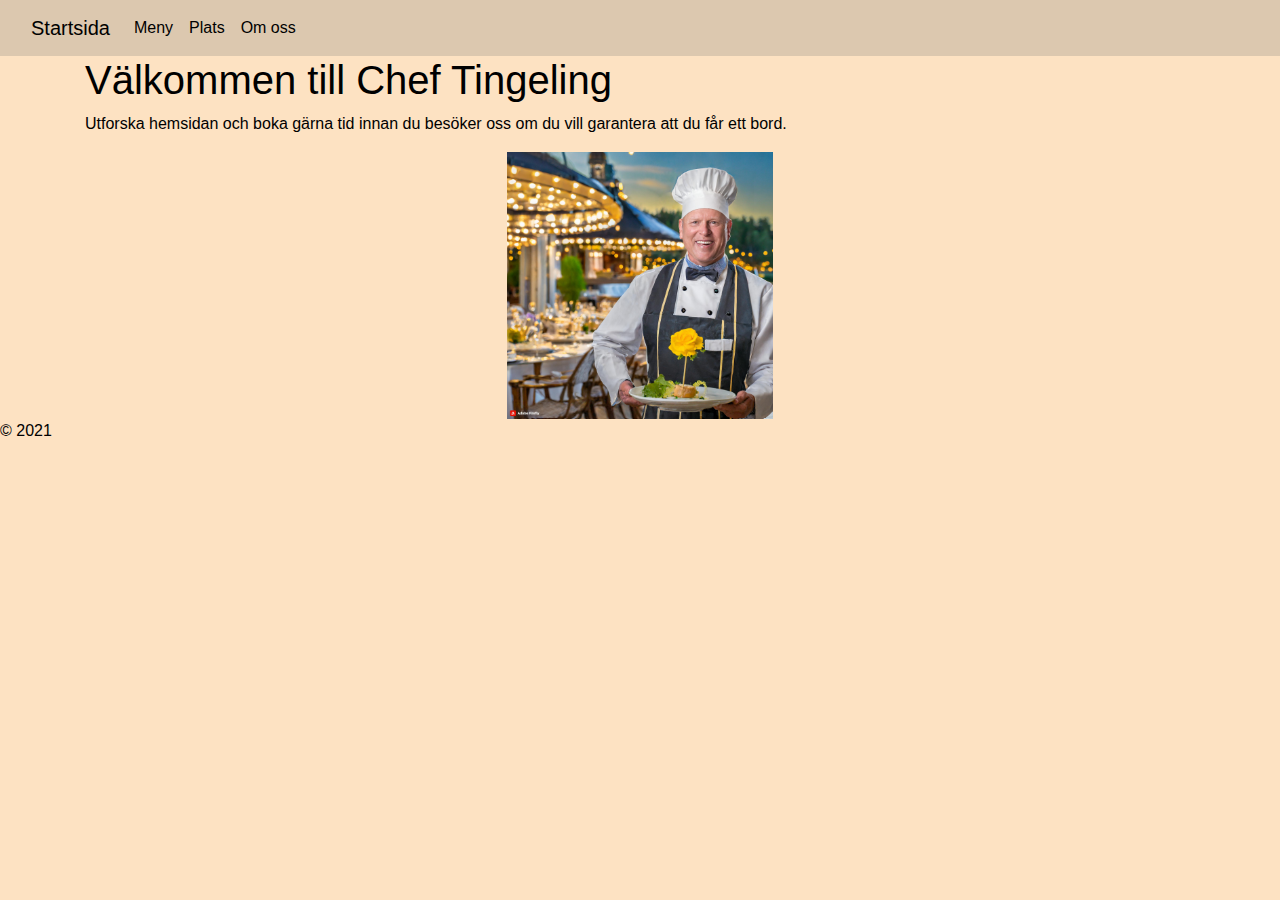
<file: index.html>
<!DOCTYPE html>
<html lang="en">
<head>
    <meta charset="UTF-8">
    <meta name="viewport" content="width=device-width, initial-scale=1.0">
    <title>Startsida</title>
    <link
      rel="stylesheet"
      href="https://cdn.jsdelivr.net/npm/bootstrap@4.4.1/dist/css/bootstrap.min.css"
      integrity="sha384-Vkoo8x4CGsO3+Hhxv8T/Q5PaXtkKtu6ug5TOeNV6gBiFeWPGFN9MuhOf23Q9Ifjh"
      crossorigin="anonymous"
    />
    <link rel="stylesheet" href="style.css"/>
</head>
<body>
    <header>
        <nav class="navbar navbar-expand-lg bg-body-tertiary">
          <div class="container-fluid">
            <a class="navbar-brand" href="index.html">Startsida</a>
            <button class="navbar-toggler" type="button" data-bs-toggle="collapse" data-bs-target="#navbarText" aria-controls="navbarText" aria-expanded="false" aria-label="Toggle navigation" >
              <span class="navbar-toggler-icon"></span>
            </button>
            <div class="collapse navbar-collapse" id="navbarText">
              <ul class="navbar-nav me-auto mb-2 mb-lg-0">
                <li class="nav-item">
                  <a class="nav-link active" aria-current="page" href="meny.html">Meny</a>
                </li>
                <li class="nav-item">
                  <a class="nav-link" href="plats.html">Plats</a>
                </li>
                <li class="nav-item">
                    <a class="nav-link" href="omoss.html">Om oss</a>
                  </li>
              </ul>
            </div>
          </div>
        </nav>
      </header>
    
      <main>


        <div class="container text-center">
          <div class="col">
            <div class="row">
              <h1>Välkommen till Chef Tingeling</h1>
              <p>Utforska hemsidan och boka gärna tid innan du besöker oss om du vill garantera att du får ett bord.</p>
            </div>
          </div>
        </div>

        <div class="container text-center">
          <div class="row">
            <div class="col">
              <img src="mrstrid.png" class="img-fluid"
            </div>
          </div>
        </div>
      </main>
    
    
    <footer>
        <p>© 2021</p>
      </footer>
</body>
</html>
</file>
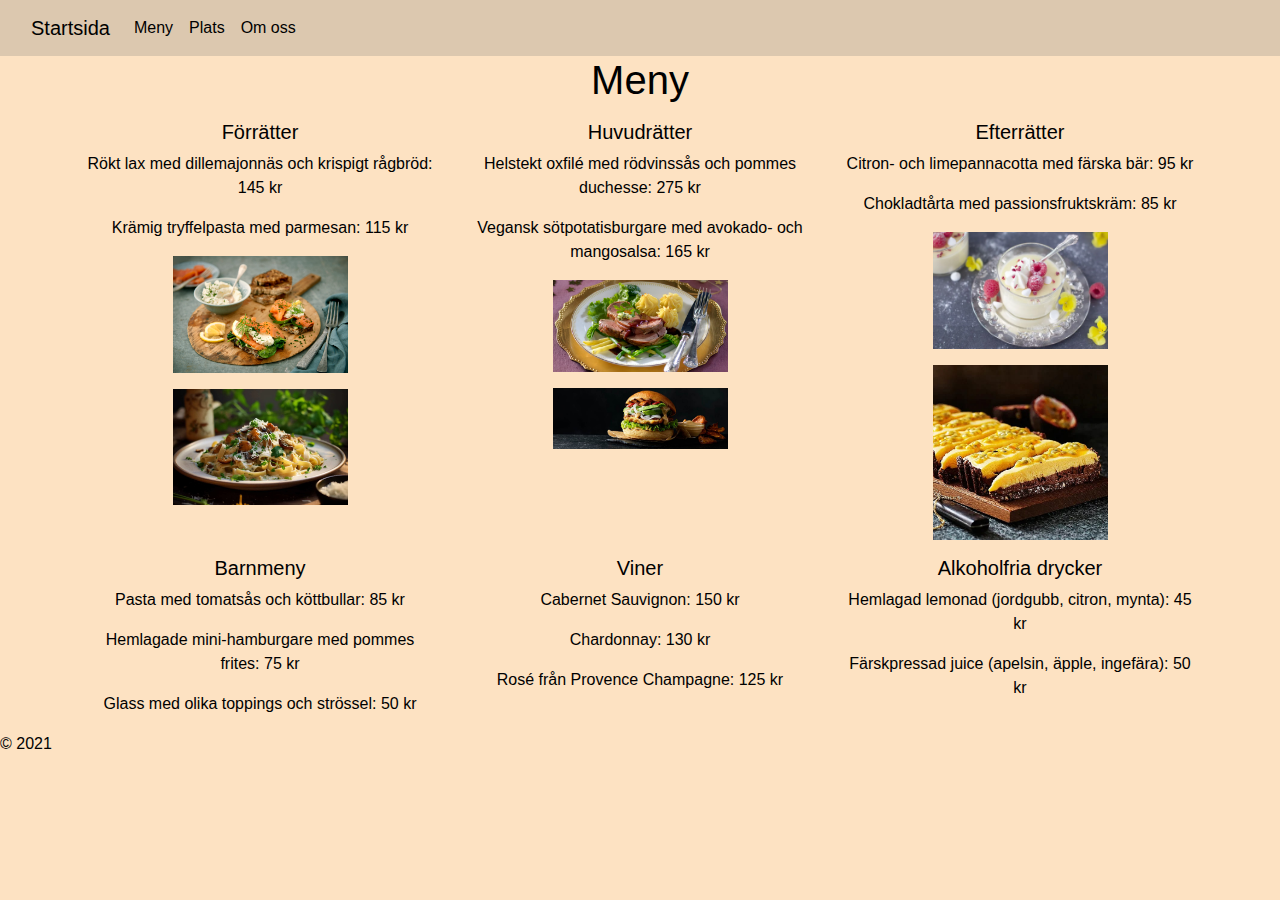
<file: meny.html>
<!DOCTYPE html>
<html lang="en">
<head>
    <meta charset="UTF-8">
    <meta name="viewport" content="width=device-width, initial-scale=1.0">
    <title>Meny</title>
    <link
      rel="stylesheet"
      href="https://cdn.jsdelivr.net/npm/bootstrap@4.4.1/dist/css/bootstrap.min.css"
      integrity="sha384-Vkoo8x4CGsO3+Hhxv8T/Q5PaXtkKtu6ug5TOeNV6gBiFeWPGFN9MuhOf23Q9Ifjh"
      crossorigin="anonymous"
    />
    <link rel="stylesheet" href="style.css"/>
</head>
<body>
    <header>
        <nav class="navbar navbar-expand-lg bg-body-tertiary">
          <div class="container-fluid">
            <a class="navbar-brand" href="index.html">Startsida</a>
            <button class="navbar-toggler" type="button" data-bs-toggle="collapse" data-bs-target="#navbarText" aria-controls="navbarText" aria-expanded="false" aria-label="Toggle navigation" >
              <span class="navbar-toggler-icon"></span>
            </button>
            <div class="collapse navbar-collapse" id="navbarText">
              <ul class="navbar-nav me-auto mb-2 mb-lg-0">
                <li class="nav-item">
                  <a class="nav-link active" aria-current="page" href="meny.html">Meny</a>
                </li>
                <li class="nav-item">
                  <a class="nav-link" href="plats.html">Plats</a>
                </li>
                <li class="nav-item">
                  <a class="nav-link" href="omoss.html">Om oss</a>
                </li>
              </ul>
            </div>
          </div>
        </nav>
      </header>
    
      <main>
        <div class="container text-center">
          <div class="row">
            <div class="col">
              <h1>Meny</h1>
              <p></p>
                   
            </div>
          </div>
        </div>


        <div class="container text-center menu">
          <div class="row">
            <div class="col">
              <h5>Förrätter</h5>
              <p>Rökt lax med dillemajonnäs och krispigt rågbröd: 145 kr</p>
              <p>Krämig tryffelpasta med parmesan: 115 kr</p>
              <p><img src="rökt lax med krispigt rågbröd.jpg" class="img-fluid" alt="Rökt lax med dillemajonnäs och krispigt rågbröd"></p>
              <p><img src="krämig tryffelpasta.webp" class="img-fluid" alt="Krämig tryffelpasta med parmesan"></p>
            </div>
            <div class="col">
              <h5>Huvudrätter</h5>
              <p>Helstekt oxfilé med rödvinssås och pommes duchesse: 275 kr</p>
              <p>Vegansk sötpotatisburgare med avokado- och mangosalsa: 165 kr</p>
              <p><img src="oxfilè.avif" class="img-fluid" alt="Helstekt oxfilé med rödvinssås och pommes duchesse"></p>
              <p><img src="sötpotatisburgare.jpg" class="img-fluid" alt="Vegansk sötpotatisburgare med avokado- och mangosalsa"></p>
            </div>
            <div class="col">
              <h5>Efterrätter</h5>
              <p>Citron- och limepannacotta med färska bär: 95 kr</p>
              <p>Chokladtårta med passionsfruktskräm: 85 kr</p>
              <p><img src="citron och lime pannacotta.webp" class="img-fluid" alt="Citron- och limepannacotta med färska bär"></p>
              <p><img src="chocklad och passion tårta.jpg" class="img-fluid" alt="Chokladtårta med passionsfruktskräm"></p>
                   
            </div>
          </div>
        </div>

        
        <div class="container text-center">
          <div class="row">
            <div class="col">
              <h5>Barnmeny</h5>
              <p>Pasta med tomatsås och köttbullar: 85 kr</p>
              <p>Hemlagade mini-hamburgare med pommes frites: 75 kr</p>
              <p>Glass med olika toppings och strössel: 50 kr</p>
            </div>
            <div class="col">
                <h5>Viner</h5>
                <p>Cabernet Sauvignon: 150 kr</p>
                <p>Chardonnay: 130 kr </p>
                <p> Rosé från Provence Champagne: 125 kr</p>
                
            
            </div>
            <div class="col">
              <h5>Alkoholfria drycker</h5>
                <p>Hemlagad lemonad (jordgubb, citron, mynta): 45 kr</p>
                <p>Färskpressad juice (apelsin, äpple, ingefära): 50 kr</p>
              
                   
            </div>
          </div>
        </div>

        
      
            </div>
          </div>
        </div>

        
      </main>
    
      
    
    <footer>
        <p>© 2021</p>
      </footer>
</body>
</html>
</file>
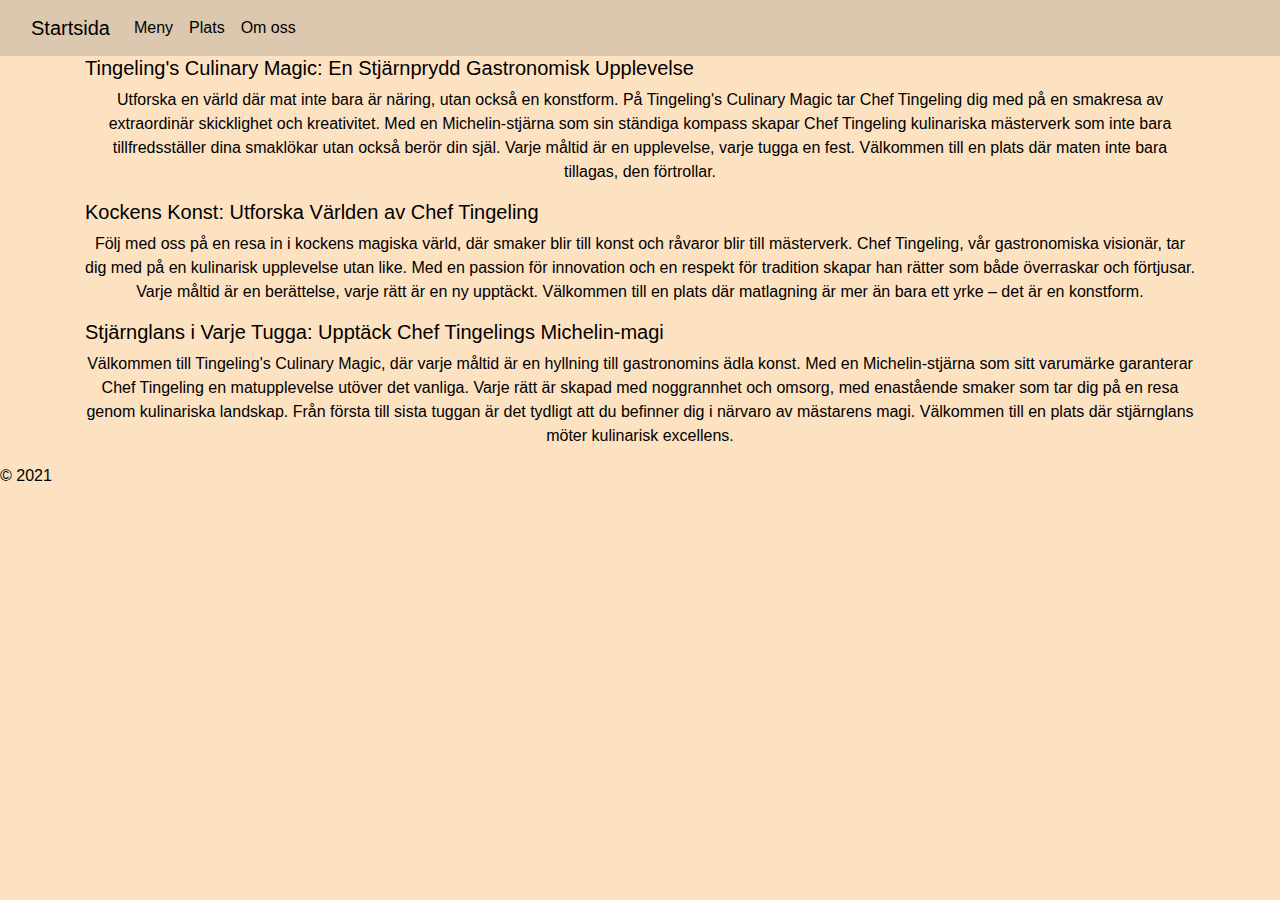
<file: omoss.html>
<!DOCTYPE html>
<html lang="en">
<head>
    <meta charset="UTF-8">
    <meta name="viewport" content="width=device-width, initial-scale=1.0">
    <title>Om oss</title>
    <link
      rel="stylesheet"
      href="https://cdn.jsdelivr.net/npm/bootstrap@4.4.1/dist/css/bootstrap.min.css"
      integrity="sha384-Vkoo8x4CGsO3+Hhxv8T/Q5PaXtkKtu6ug5TOeNV6gBiFeWPGFN9MuhOf23Q9Ifjh"
      crossorigin="anonymous"
    />
    <link rel="stylesheet" href="style.css"/>
</head>
<body>
    <header>
        <nav class="navbar navbar-expand-lg bg-body-tertiary">
          <div class="container-fluid">
            <a class="navbar-brand" href="index.html">Startsida</a>
            <button class="navbar-toggler" type="button" data-bs-toggle="collapse" data-bs-target="#navbarText" aria-controls="navbarText" aria-expanded="false" aria-label="Toggle navigation" >
              <span class="navbar-toggler-icon"></span>
            </button>
            <div class="collapse navbar-collapse" id="navbarText">
              <ul class="navbar-nav me-auto mb-2 mb-lg-0">
                <li class="nav-item">
                  <a class="nav-link active" aria-current="page" href="meny.html">Meny</a>
                </li>
                <li class="nav-item">
                  <a class="nav-link" href="plats.html">Plats</a>
                </li>
                <li class="nav-item">
                    <a class="nav-link" href="omoss.html">Om oss</a>
                  </li>
              </ul>
            </div>
          </div>
        </nav>
      </header>
    
      <main>


        <div class="container text-center">
          <div class="col">
            <div class="row">
              <h5>Tingeling's Culinary Magic: En Stjärnprydd Gastronomisk Upplevelse</h5>
              <p>Utforska en värld där mat inte bara är näring, utan också en konstform. På Tingeling's Culinary Magic tar Chef Tingeling dig med på en smakresa av extraordinär skicklighet och kreativitet. Med en Michelin-stjärna som sin ständiga kompass skapar Chef Tingeling kulinariska mästerverk som inte bara tillfredsställer dina smaklökar utan också berör din själ. Varje måltid är en upplevelse, varje tugga en fest. Välkommen till en plats där maten inte bara tillagas, den förtrollar.</p>
              
            </div>
            <div class="row">
              <h5>Kockens Konst: Utforska Världen av Chef Tingeling</h5>
              <p>Följ med oss på en resa in i kockens magiska värld, där smaker blir till konst och råvaror blir till mästerverk. Chef Tingeling, vår gastronomiska visionär, tar dig med på en kulinarisk upplevelse utan like. Med en passion för innovation och en respekt för tradition skapar han rätter som både överraskar och förtjusar. Varje måltid är en berättelse, varje rätt är en ny upptäckt. Välkommen till en plats där matlagning är mer än bara ett yrke – det är en konstform.</p>
              
            </div>
            <div class="row">
              <h5>Stjärnglans i Varje Tugga: Upptäck Chef Tingelings Michelin-magi</h5>
              <p>Välkommen till Tingeling's Culinary Magic, där varje måltid är en hyllning till gastronomins ädla konst. Med en Michelin-stjärna som sitt varumärke garanterar Chef Tingeling en matupplevelse utöver det vanliga. Varje rätt är skapad med noggrannhet och omsorg, med enastående smaker som tar dig på en resa genom kulinariska landskap. Från första till sista tuggan är det tydligt att du befinner dig i närvaro av mästarens magi. Välkommen till en plats där stjärnglans möter kulinarisk excellens.</p>
              
            </div>
          </div>
        </div>
      </main>
    
    
    <footer>
        <p>© 2021</p>
      </footer>
</body>
</html>
</file>
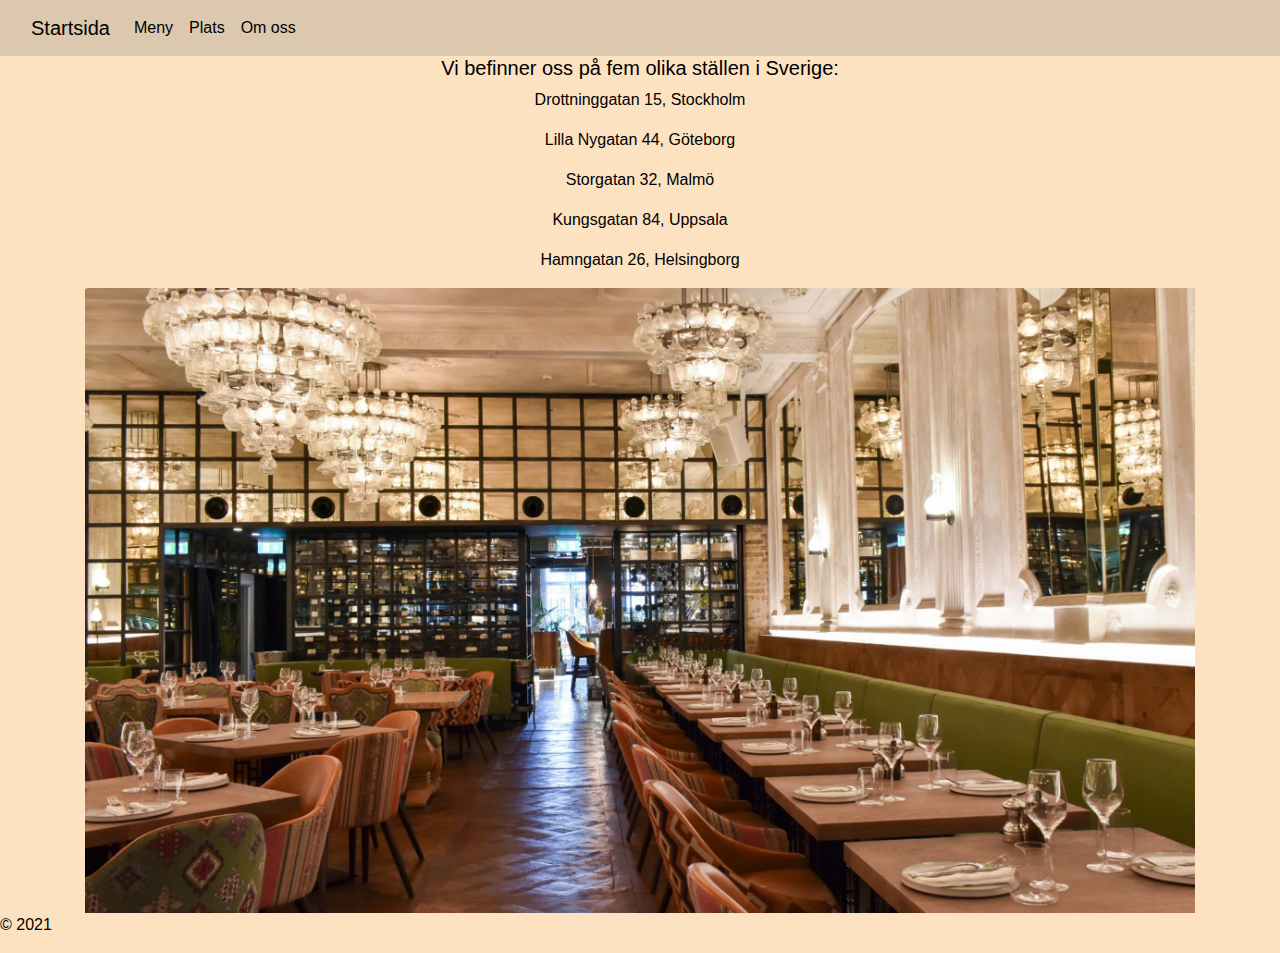
<file: plats.html>
<!DOCTYPE html>
<html lang="en">
<head>
    <meta charset="UTF-8">
    <meta name="viewport" content="width=device-width, initial-scale=1.0">
    <title>Plats</title>
    <link
      rel="stylesheet"
      href="https://cdn.jsdelivr.net/npm/bootstrap@4.4.1/dist/css/bootstrap.min.css"
      integrity="sha384-Vkoo8x4CGsO3+Hhxv8T/Q5PaXtkKtu6ug5TOeNV6gBiFeWPGFN9MuhOf23Q9Ifjh"
      crossorigin="anonymous"
    />
    <link rel="stylesheet" href="style.css"/>
</head>
<body>
    <header>
        <nav class="navbar navbar-expand-lg bg-body-tertiary">
          <div class="container-fluid">
            <a class="navbar-brand" href="index.html">Startsida</a>
            <button class="navbar-toggler" type="button" data-bs-toggle="collapse" data-bs-target="#navbarText" aria-controls="navbarText" aria-expanded="false" aria-label="Toggle navigation" >
              <span class="navbar-toggler-icon"></span>
            </button>
            <div class="collapse navbar-collapse" id="navbarText">
              <ul class="navbar-nav me-auto mb-2 mb-lg-0">
                <li class="nav-item">
                  <a class="nav-link active" aria-current="page" href="meny.html">Meny</a>
                </li>
                <li class="nav-item">
                  <a class="nav-link" href="plats.html">Plats</a>
                </li>
                <li class="nav-item">
                    <a class="nav-link" href="omoss.html">Om oss</a>
                  </li>
              </ul>
            </div>
          </div>
        </nav>
      </header>
    
      <main>


        <div class="container text-center">
          <div class="row">
            <div class="col">
              <h5>Vi befinner oss på fem olika ställen i Sverige:</h5>
              <p>Drottninggatan 15, Stockholm</p>
              <p>Lilla Nygatan 44, Göteborg</p>
              <p>Storgatan 32, Malmö</p>
              <p>Kungsgatan 84, Uppsala</p>
              <p>Hamngatan 26, Helsingborg</p>
            </div>
          </div>
        </div>

        <div class="container text-center">
          <div class="row">
            <div class="col">
              <img src="restaurang1.webp" class="img-fluid"
            </div>
          </div>
        </div>
      </main>
    
    
    <footer>
        <p>© 2021</p>
      </footer>
</body>
</html>
</file>
<file: style.css>
.menu img {
    width: 175px;;
}

body {
    background-color: rgb(253, 226, 194);
    color: black;
}

nav {
    background-color: rgb(220, 200, 175);
    color: black;
}

nav a{
    color:black;
}
</file>
